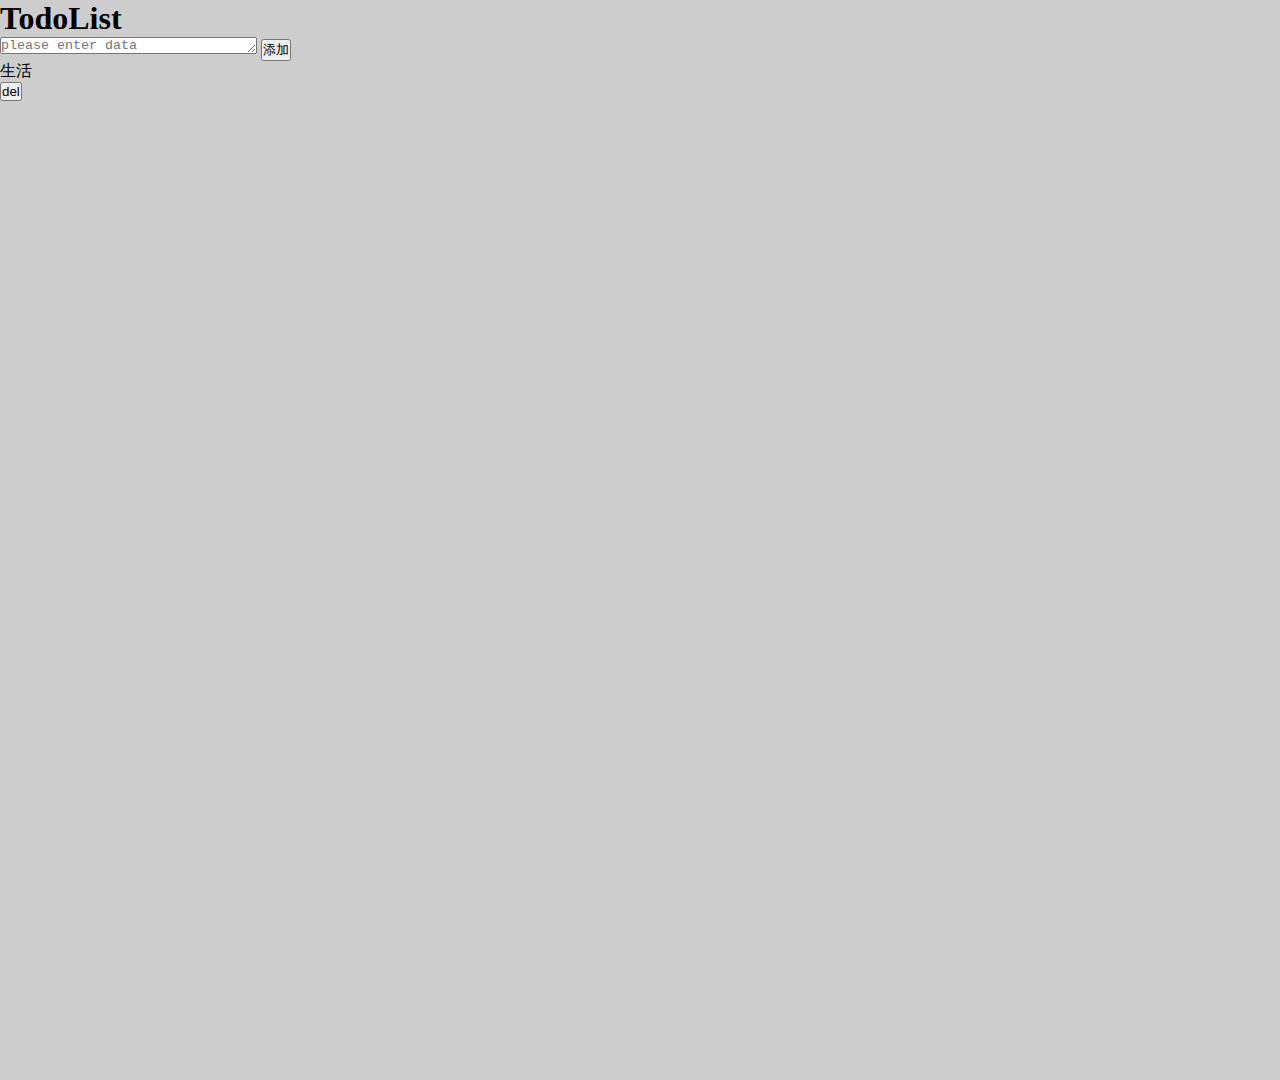
<file: index.html>
<!DOCTYPE html>
<html lang="en">
    
<head>
    <link rel="stylesheet" type="text/css" href="style.css">

    <meta charset="UTF-8">
    <meta http-equiv="X-UA-Compatible" content="IE=edge">
    <meta name="viewport" content="width=device-width, initial-scale=1.0">
    <title>Document</title>
    <script type="text/javascript" src="./b.js"></script>
</head>
<body>
    <div id="head">
    <h1>TodoList</h1>
    <textarea name="" id="inf" cols="30" rows="1" placeholder="please enter data"></textarea>
    <button onclick="add()">添加</button>
    <div id="info">
   <div class="data"><p >生活</p><button  onclick="this.parentElement.className='dis'">del</button></div> 
</div>
</div>
</body>
</html>
</file>
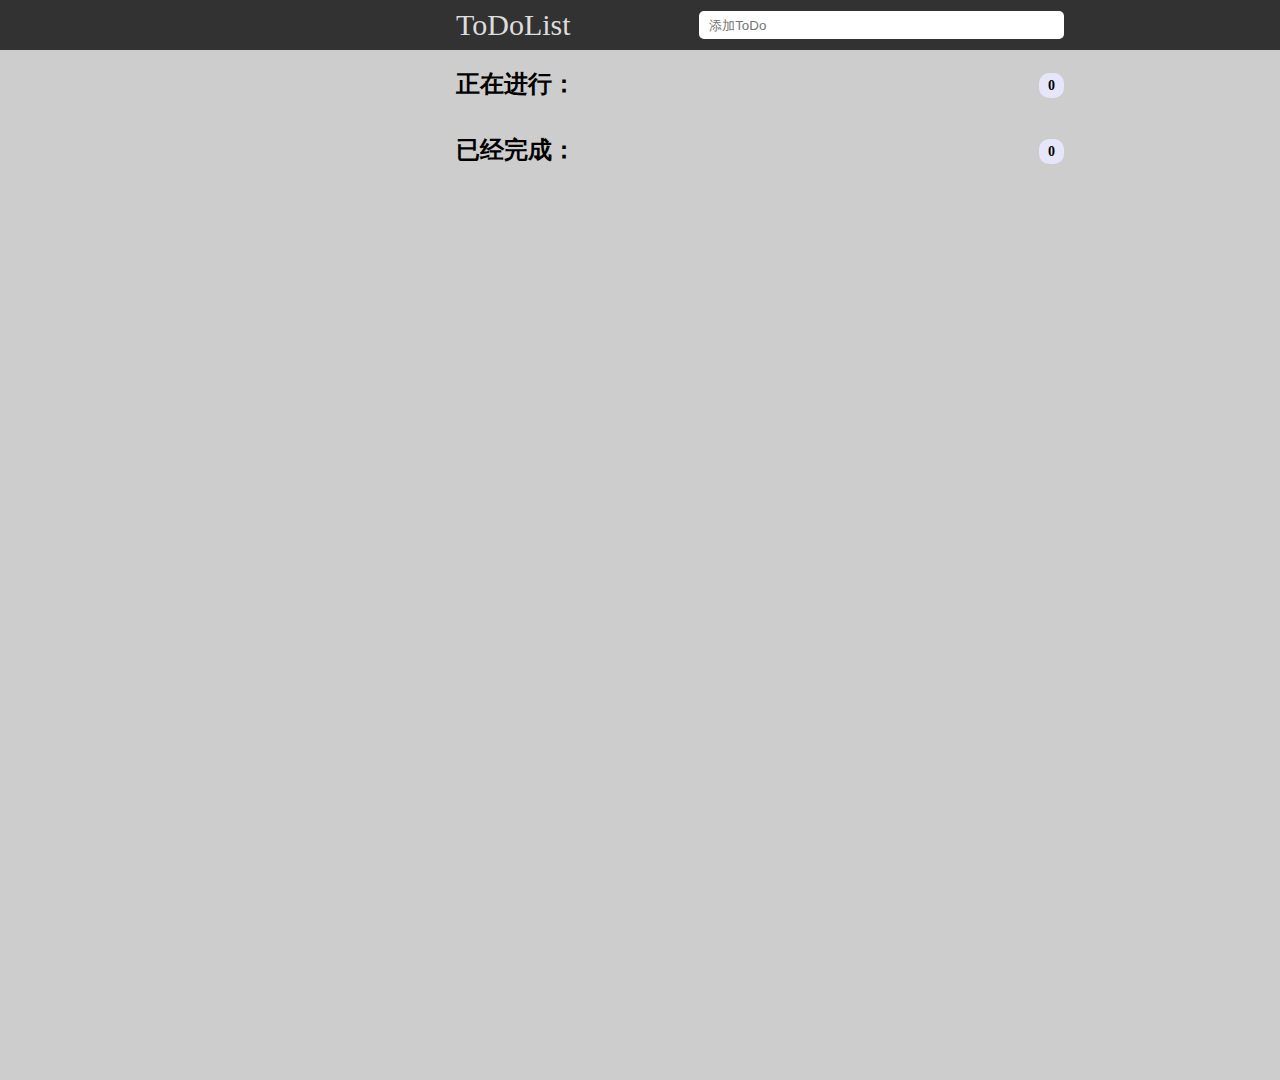
<file: index2.html>
<!DOCTYPE html>
<html>
	<head>
		<meta charset="utf-8">
		<title>ToDoList</title>
		<link rel="stylesheet" type="text/css" href="./style.css"/>
	</head>
	<body>
		<div class="header">
			<div>
				<span>ToDoList</span>
				<input type="text" id="input1" placeholder="添加ToDo"/>
			</div>
		</div>
		<div class="main">
			<div id="showDoing">
				<br>
				<h2>
					正在进行：
					<span id="count1">0</span>
				</h2>
				<br>
			</div>
			<br>
			<div id="showDone">
				<h2>
					已经完成：
					<span id="count2">0</span>
				</h2>
				<br>
			</div>
		</div>
	</body>
	<script src="./b.js" type="text/javascript" charset="utf-8"></script>
</html>
</file>
<file: style.css>
*{
	margin: 0;
	padding: 0;
}
body{
	width: 1520px;
	height: 1080px;
	overflow: scroll;
	background-color: #CDCDCD;
}
.header{
	width: 100%;
	height: 50px;
	margin: 0 auto;
	background-color: rgba(47,47,47,0.98);
}
.header div{
	width: 40%;
	height: 50px;
	margin: 0 auto;
}
.header div span{
	display: inline-block;
	height: 50px;
	color: #DDD;
	font-size: 30px;
	line-height: 50px;
	float: left;
}
.header div input{
	display: inline-block;
	width: 60%;
	height: 28px;
	border-radius: 5px;
	float: right;
	margin-top: 11px;
	text-indent: 10px;
	border: none;
}

.main{
	width: 40%;
	margin: 0 auto;
}
#showDoing p{
	height: 30px;
	line-height: 30px;
	margin-top: 10px;
	font-size: 20px;
	border-radius: 5px;
}
#showDoing h2{
	height: 30px;
}
#showDoing h2 span{
	float: right;
	width: 25px;
	height: 25px;
	line-height: 25px;
	text-align: center;
	margin-top: 5px;
	border-radius: 10px;
	font-size: 14px;
	background-color: #E6E6FA;
}
#showDoing p input:first-child{
	width: 30px;
	height: 20px;
	margin-top: 5px;
}
#showDoing p input:last-child{
	width: 30px;
	height: 25px;
	margin-top: 2.5px;
}
#showDone p{
	height: 30px;
	line-height: 30px;
	margin-top: 10px;
	font-size: 20px;
	border-radius: 5px;
}
#showDone h2{
	height: 30px;
}
#showDone h2 span{
	float: right;
	width: 25px;
	height: 25px;
	line-height: 25px;
	text-align: center;
	margin-top: 5px;
	border-radius: 10px;
	font-size: 14px;
	background-color: #E6E6FA;
}
#showDone p input:first-child{
	width: 30px;
	height: 20px;
	margin-top: 5px;
}
#showDone p input:last-child{
	width: 30px;
	height: 25px;
	margin-top: 2.5px;
}
</file>
